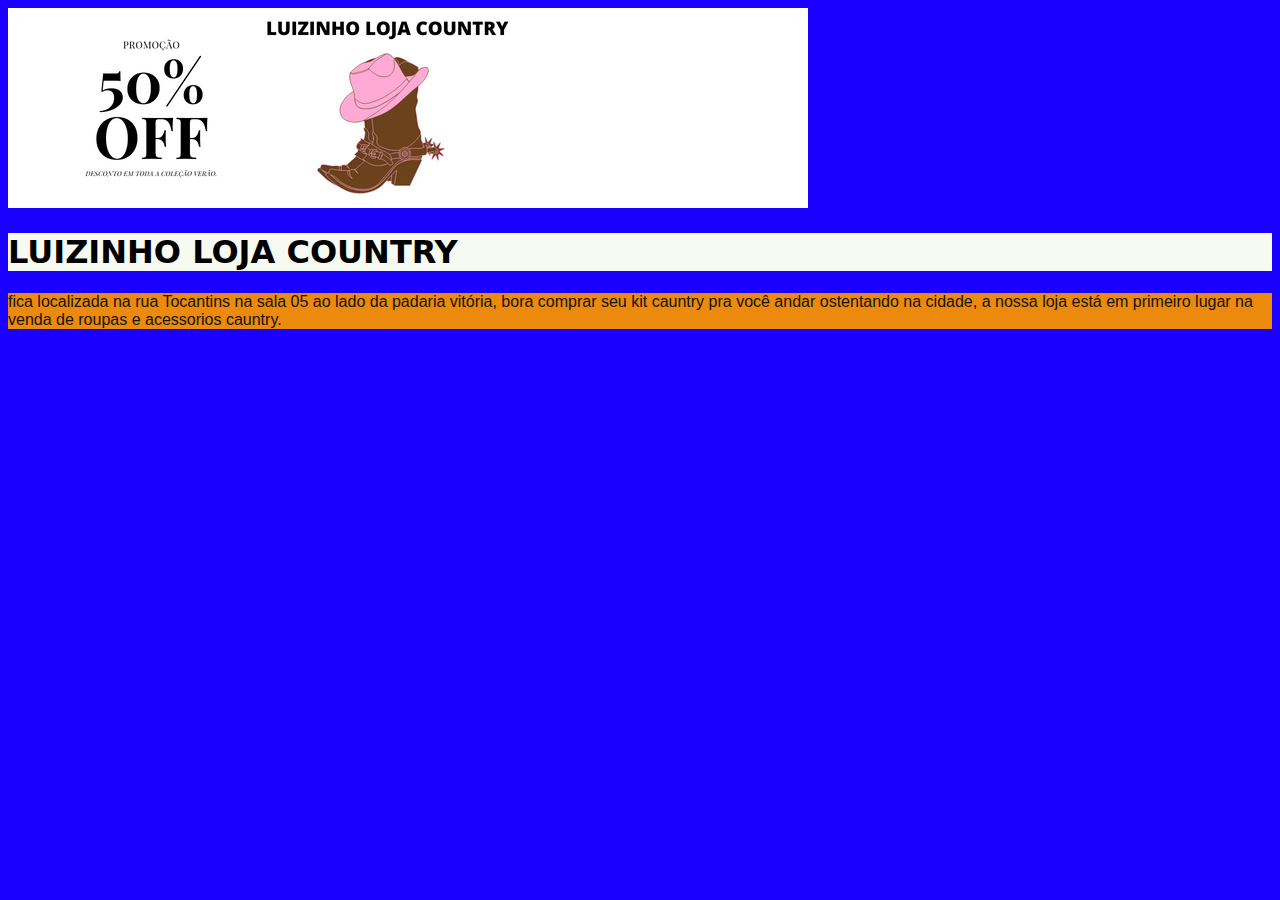
<file: index.html>
<!DOCTYPE html>
<html lang="en">
   <link rel="stylesheet" href="style.css">
    <meta charset="UTF-8">
    <meta http-equiv="X-UA-Compatible" content="IE=edge">
    <meta name="viewport" content="width=, initial-scale=1.0">
    <title>LUIZINHO LOJA COUNTRY</title>
</head>
<body> <img id="aa" src="Inserir um título.png">
    <h1>LUIZINHO LOJA COUNTRY</h1>
   <P> fica localizada na rua Tocantins na sala 05 ao lado da padaria vitória, 
    bora comprar seu kit cauntry pra você andar ostentando na cidade, a nossa loja
     está em primeiro lugar na venda de roupas e acessorios cauntry.
</P>
</body>

</body>

</body>
</html>
</file>
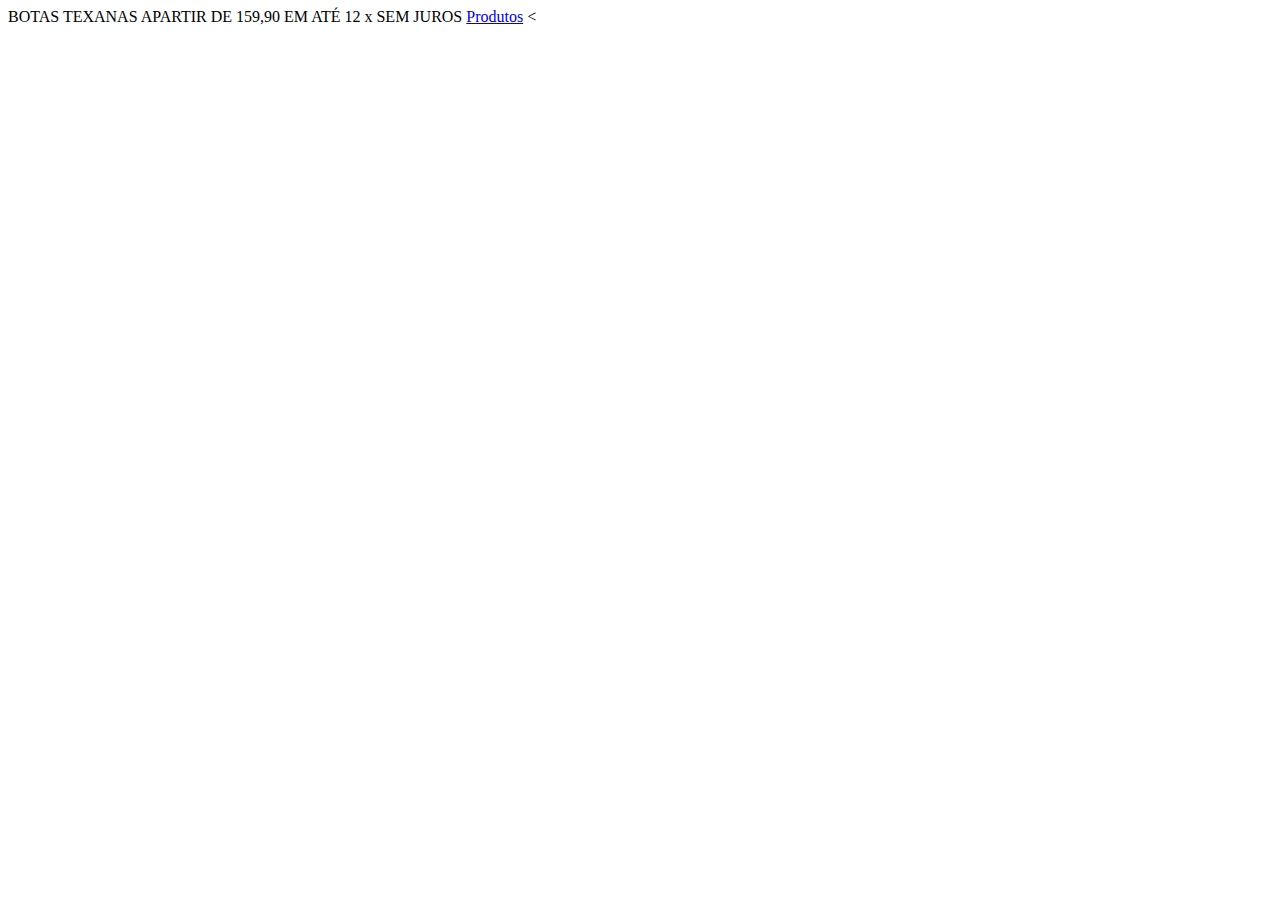
<file: produtos.html>
<!DOCTYPE html>
<html lang="en">
<head>
    <meta charset="UTF-8">
    <meta http-equiv="X-UA-Compatible" content="IE=edge">
    <meta name="viewport" content="width=device-width, initial-scale=1.0">
    <title>Document</title>
</head>
<body>
    BOTAS TEXANAS APARTIR DE 159,90 EM ATÉ 12 x SEM JUROS
    <a href="produtos.html">Produtos</a>
</body>
</html>
<
</file>
<file: style.css>
body{
background-color: rgb(25, 0, 255);
}

 h1{
color:rgb(0, 0, 0);
font-family:'Franklin Gothic Medium', 'Arial Narrow', system-ui, -apple-system, BlinkMacSystemFont, 'Segoe UI', Roboto, Oxygen, Ubuntu, Cantarell, 'Open Sans', 'Helvetica Neue', sans-serif;
background:rgb(247, 250, 241) ;
}


p{
color: rgb(20, 19, 19);
font-family:'Trebuchet MS', 'Lucida Sans Unicode', 'Lucida Grande', 'Lucida Sans', 'Franklin Gothic Medium', 'Arial Narrow', Arial, sans-serif;
font: size 25px; ;
background:rgb(235, 138, 12) ;
}
</file>
